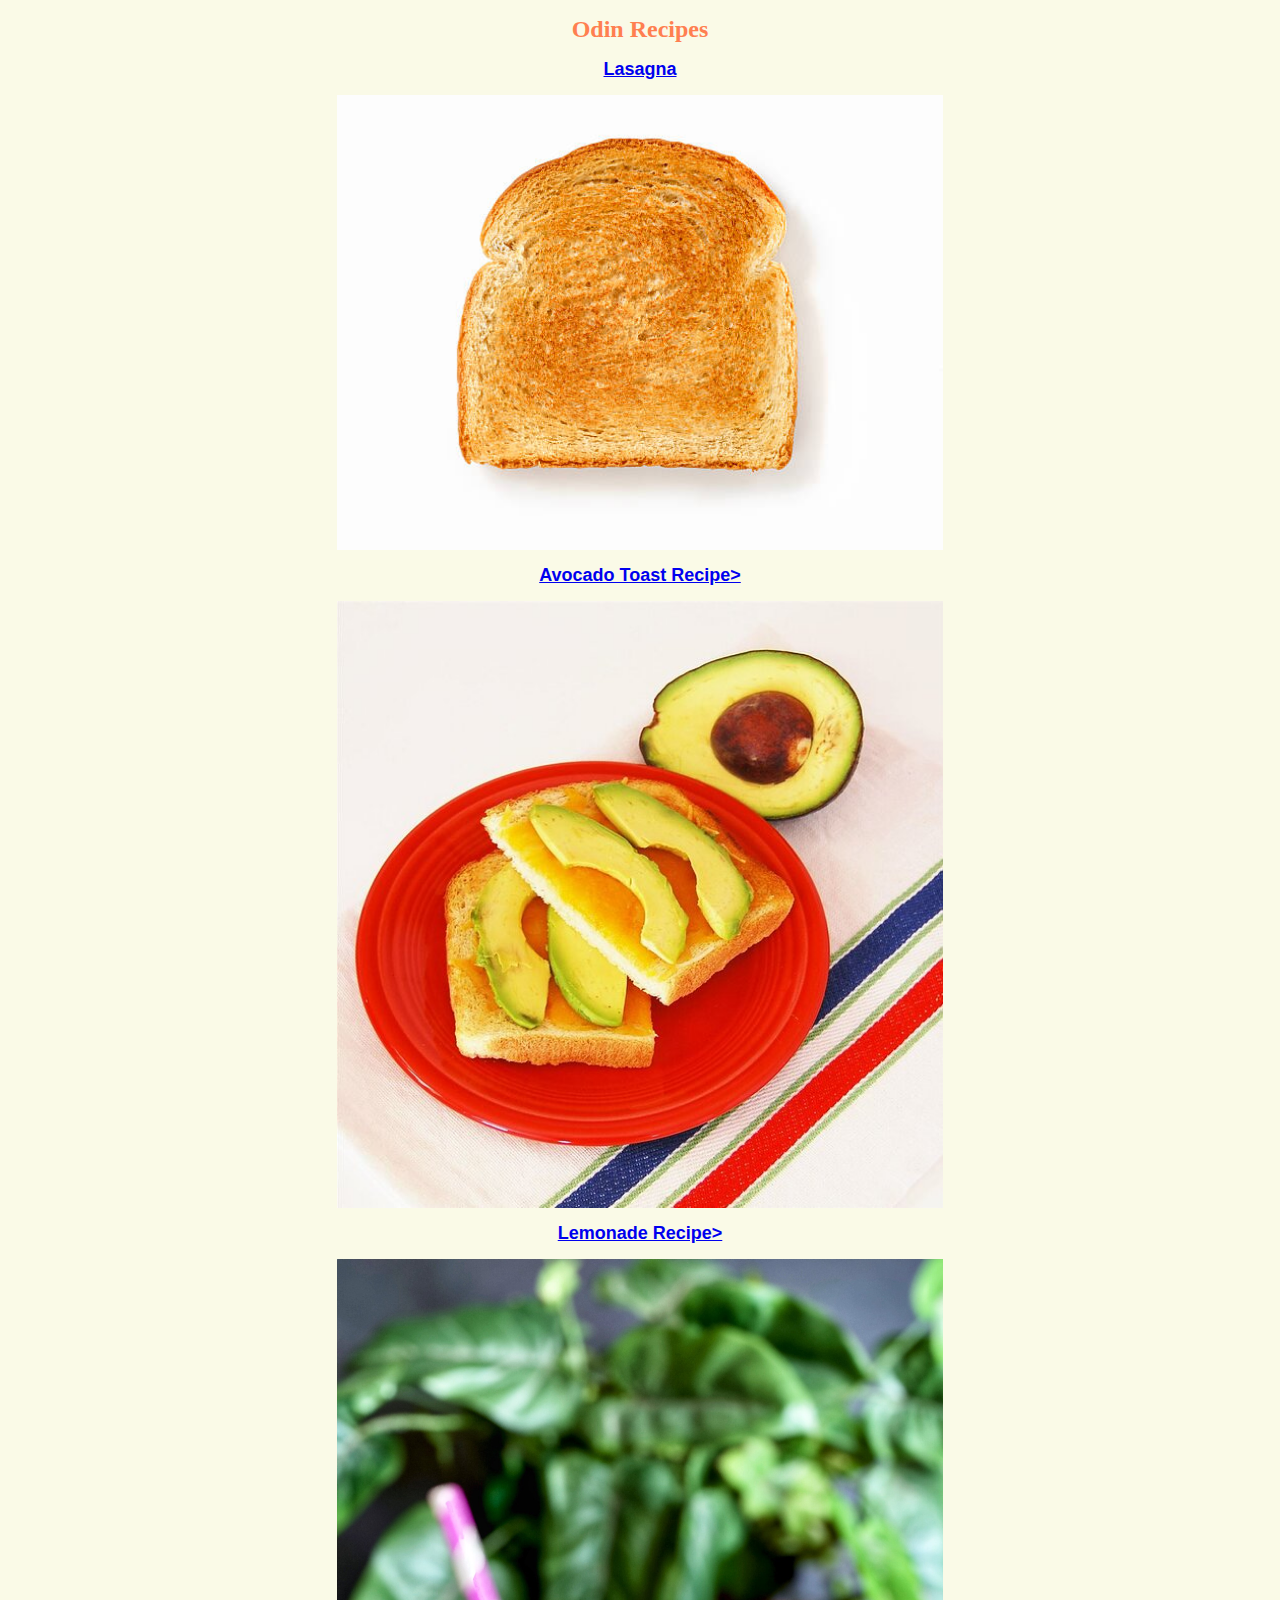
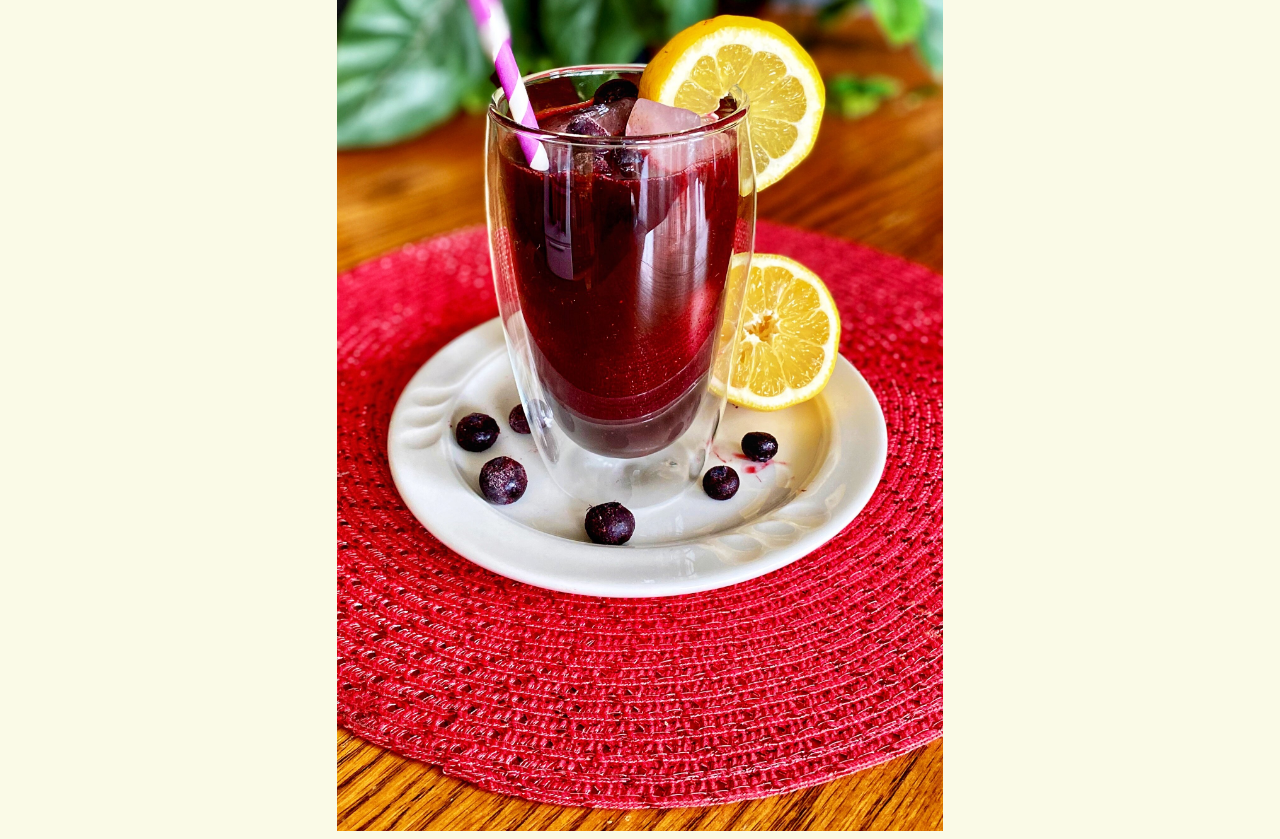
<file: index.html>
<!DOCTYPE html>
<html>

<head>

    <title>Odin's Recipes</title>
    <meta charset="utf-8">
    <link rel="stylesheet" href="./css/styles.css">

</head>

<body>

    <h1>Odin Recipes</h1>

    
    <h2><a href="./recipes/lasagna.html">Lasagna</a></h2>
    <img src="./recipes/lasagna.jpeg" alt="Not a lasagna">

    <h2><a href="./recipes/avocado-toast.html">Avocado Toast Recipe></a></h2>
    <img src="./recipes/avocado-toast.jpeg" alt="A delicious snack for the rich">

    <h2><a href="./recipes/lemonade.html">Lemonade Recipe></a></h2>
    <img src="./recipes/lemonade.jpeg" alt="A delicious blueberry lemonade">

</body>

</html>
</file>
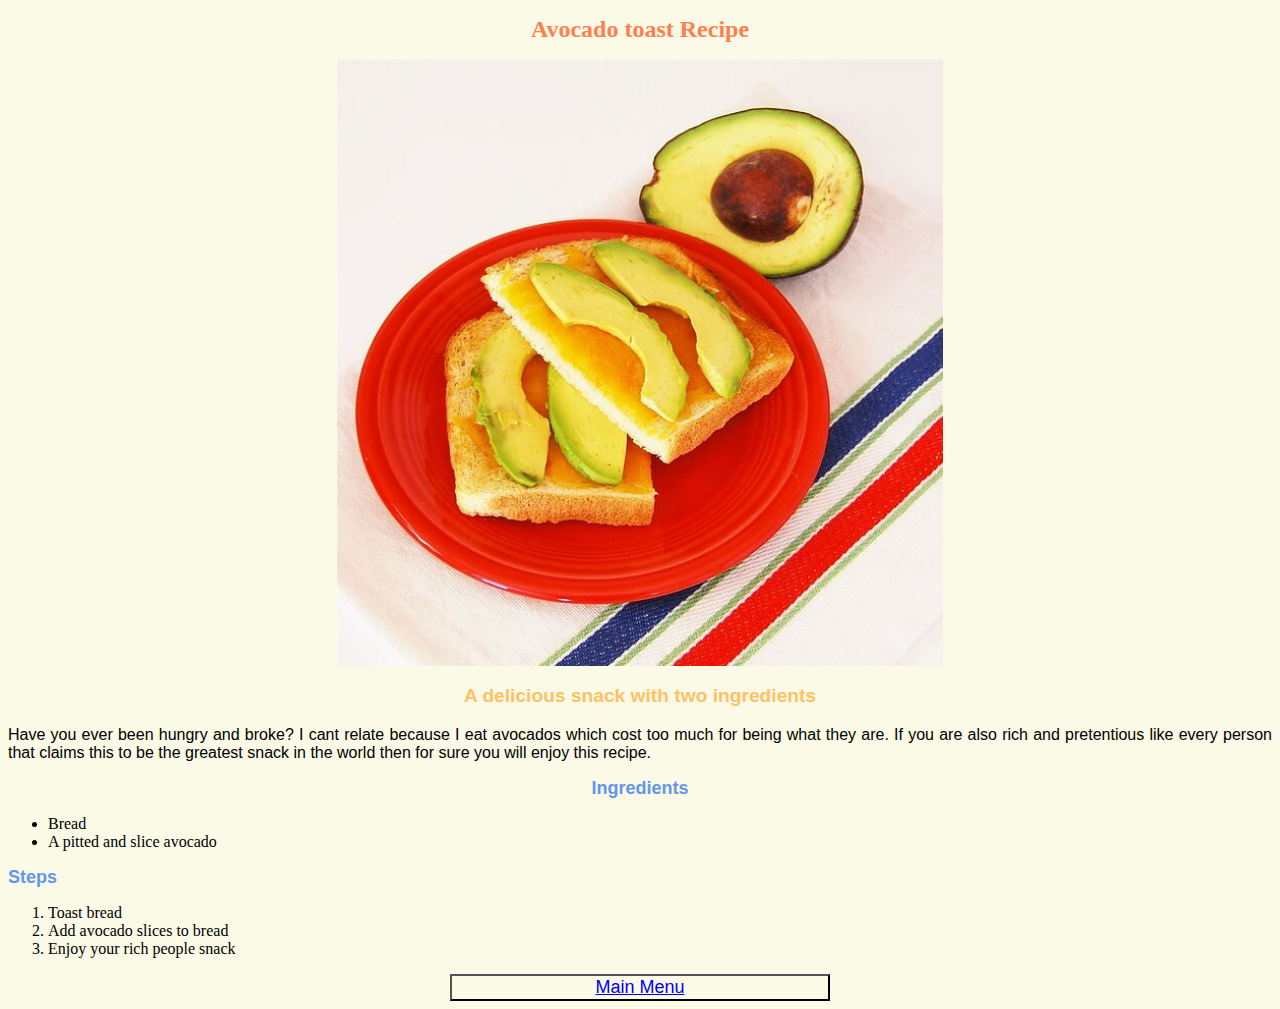
<file: recipes/avocado-toast.html>
<!DOCTYPE html>
<html lang="en">
<head>
    <meta charset="UTF-8">
    <meta http-equiv="X-UA-Compatible" content="IE=edge">
    <meta name="viewport" content="width=device-width, initial-scale=1.0">
    <title>Document</title>
    <link rel="stylesheet" href="../css/styles.css">
</head>
<body>
    <h1>Avocado toast Recipe</h1>
    <img src="avocado-toast.jpeg" alt="Two slices of toasted bread with sliced avocado on top">
    <h3>A delicious snack with two ingredients</h3>
    <p>
        Have you ever been hungry and broke? I cant relate because I eat avocados which cost too much for 
        being what they are. If you are also rich and pretentious like every person that claims this to
        be the greatest snack in the world then for sure you will enjoy this recipe.
    </p>
    <h2 clas="ing">Ingredients</h2>
    <ul>
        <li>Bread</li>
        <li>A pitted and slice avocado</li>
    </ul>
    <h2 class="ing">Steps</h2>
    <ol>
        <li>Toast bread</li>
        <li>Add avocado slices to bread</li>
        <li>Enjoy your rich people snack</li>
    </ol>
    <button><a href="../index.html">Main Menu</a></button>
</body>
</html>
</file>
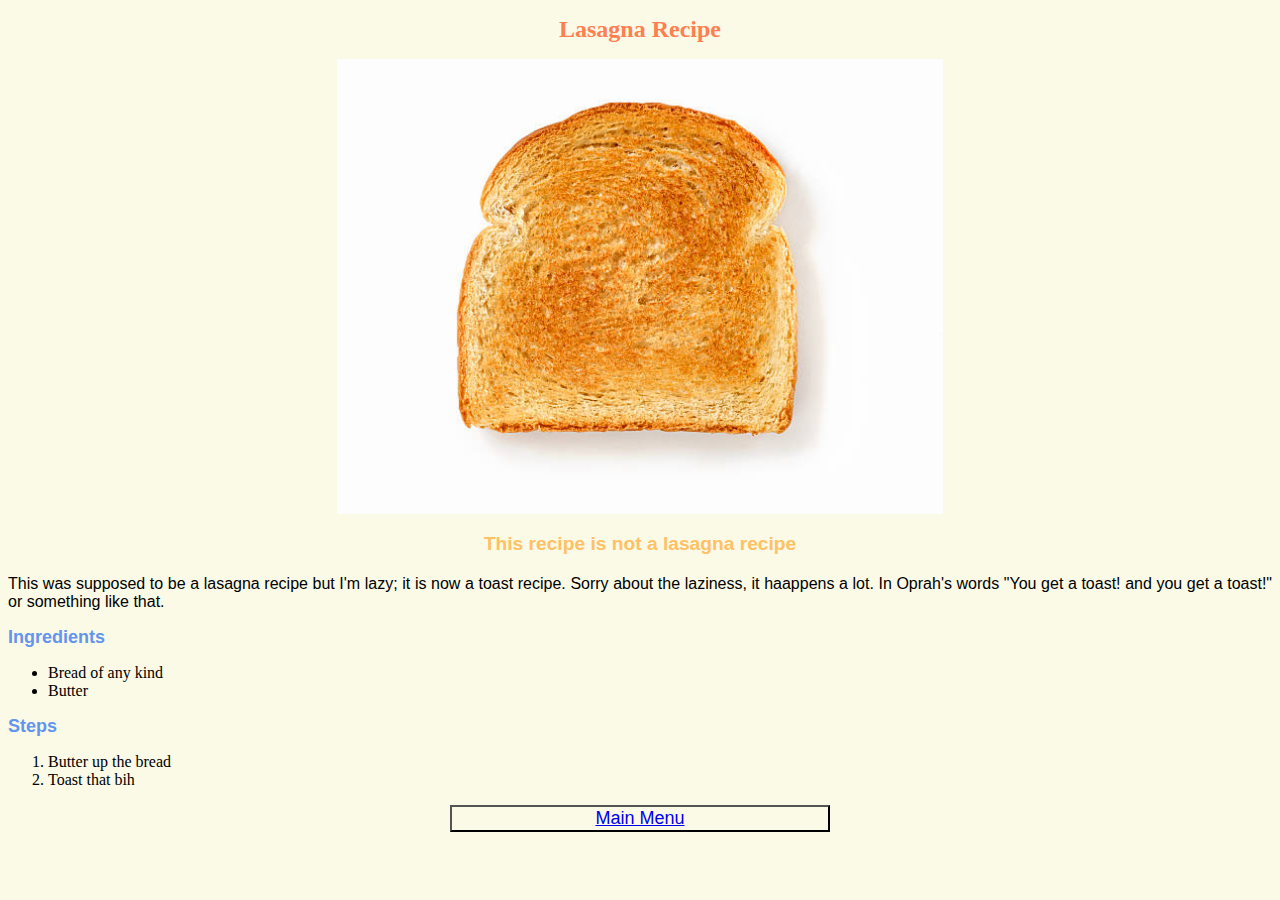
<file: recipes/lasagna.html>
<!DOCTYPE html>
<html lang="en">
<head>
    <meta charset="UTF-8">
    <meta http-equiv="X-UA-Compatible" content="IE=edge">
    <meta name="viewport" content="width=device-width, initial-scale=1.0">
    <title>Document</title>
    <link rel="stylesheet" href="../css/styles.css">
</head>
<body>
    <h1>Lasagna Recipe</h1>
    <img src="lasagna.jpeg" alt="Actually a toast, not a lasagna">
    <h3>This recipe is not a lasagna recipe</h3>
    <p>
        This was supposed to be a lasagna recipe but I'm lazy;
        it is now a toast recipe. Sorry about the laziness, it haappens a lot. In Oprah's 
        words "You get a toast! and you get a toast!" or something like that.
    </p>
    <h2 class="ing">Ingredients</h2>
    <ul>
        <li>Bread of any kind</li>
        <li>Butter</li>
    </ul>
    <h2 class="ing">Steps</h2>
    <ol>
        <li> Butter up the bread</li>
        <li>Toast that bih</li>
    </ol>
    <button><a href="../index.html">Main Menu</a></button>
</body>
</body>
</html>
</file>
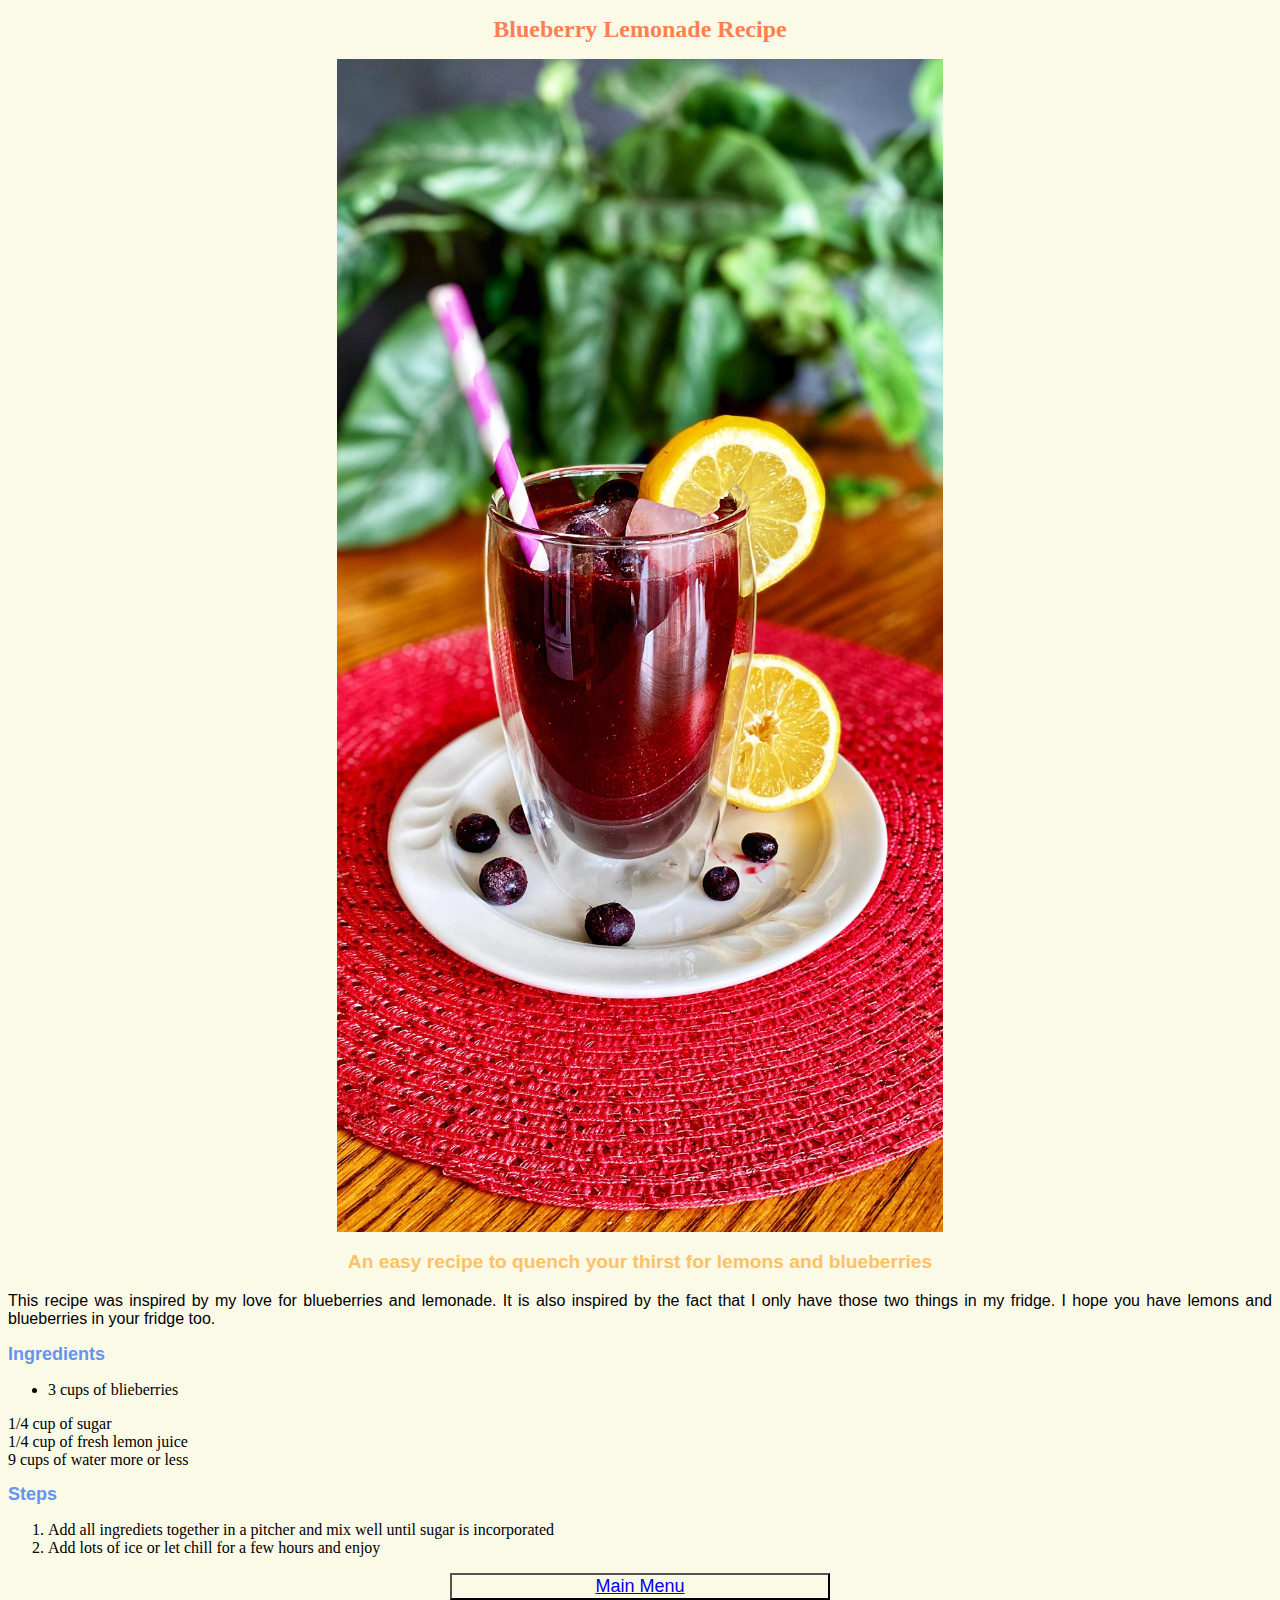
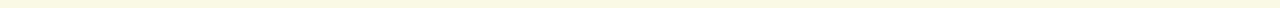
<file: recipes/lemonade.html>
<!DOCTYPE html>
<html lang="en">
<head>
    <meta charset="UTF-8">
    <meta http-equiv="X-UA-Compatible" content="IE=edge">
    <meta name="viewport" content="width=device-width, initial-scale=1.0">
    <title>Document</title>
    <link rel="stylesheet" href="../css/styles.css">
</head>
<body>
    <h1>Blueberry Lemonade Recipe</h1>
    <img src="./lemonade.jpeg" alt="A delicious blueberry lemonade with ice">
    <h3>An easy recipe to quench your thirst for lemons and blueberries</h3>
    <p>This recipe was inspired by my love for blueberries and lemonade. It is also
        inspired by the fact that I only have those two things in my fridge. I hope you 
        have lemons and blueberries in your fridge too. 
    </p>
    <h2 class="ing"> Ingredients</h2>
    <ul>
        <li>3 cups of blieberries</li>
    </ul>
    <li>1/4 cup of sugar</li>
    <li>1/4 cup of fresh lemon juice</li>
    <li>9 cups of water more or less</li>
    <h2 class="ing">Steps</h2>
    <ol>
        <li>Add all ingrediets together in a pitcher and mix well until sugar is incorporated</li>
        <li>Add lots of ice or let chill for a few hours and enjoy</li>
    </ol>
    <button><a href="../index.html">Main Menu</a></button>
</body>
</body>
</html>
</file>
<file: css/styles.css>
h1{
    font-size:x-large;
    font-family: 'Times New Roman', Times, serif;
    color: coral;
    text-align: center;
}

h2{
    font-size: large;
    font-family: Arial, Helvetica, sans-serif;
    color: cornflowerblue;
    text-align: center;
}
h3{
    font-size: larger;
    font-family: Arial, Helvetica, sans-serif;
    color: rgb(255, 193, 101);
    text-align: center;
}

*{
    background-color: rgb(250, 250, 231);
    text-align: center;
    
}

img{
    display: block;
    margin-left: auto;
    margin-right: auto;
    width: 48%;
}
.ing, li{
    text-align: left;
}
p{
    text-align: justify;
    font-size: medium;
    font-family:Arial, Helvetica, sans-serif
}
button{
    color: thistle;
    background-color: transparent;
    font-family: Arial, Helvetica, sans-serif;
    font-size:large;
    width:30%
}
</file>
